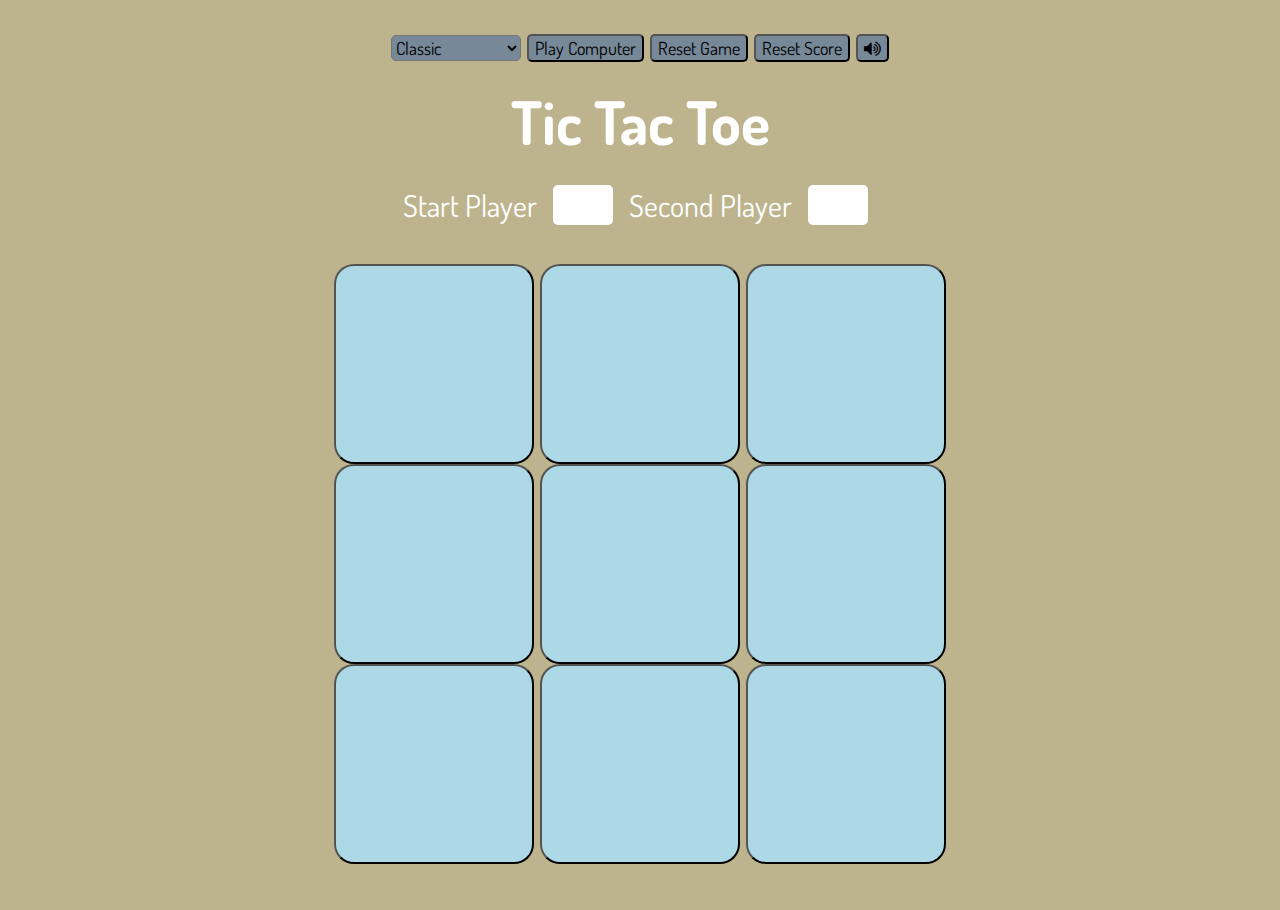
<file: index.html>
<!DOCTYPE html>
<html lang="en">

<head>
  <meta charset="UTF-8">
  <meta name="viewport" content="width=device-width, initial-scale=1.0">
  <meta http-equiv="X-UA-Compatible" content="ie=edge">
  <title>Tic Tac Toe</title>
  <link href="https://fonts.googleapis.com/css?family=Dosis" rel="stylesheet" type="text/css">
  <link href="https://maxcdn.bootstrapcdn.com/font-awesome/4.6.3/css/font-awesome.min.css" rel="stylesheet">
  <link rel="stylesheet" type="text/css" href="style.css">

</head>

<body>
  <ul>
    <li>
      <select id="tokens">
        <option value="1">Classic</option>
        <option value="2">Presidential</option>
        <option value="3">Day of the Dead</option>
        <option value="4">Space</option>
      </select>
    </li>
    <li>
      <button class="button_top" id="singlePlayer">Play Computer</button>
    </li>
    <li>
      <button class="button_top" id="reset">Reset Game</button>
    </li>
    <li>
      <button class="button_top" id="resetScore">Reset Score</button>
    </li>
    <button class="button_top" id="soundButton"><i class="fa fa-volume-up" aria-hidden="true"></i></button>
  </ul>
<br>

  <h1>Tic Tac Toe</h1>
  <ul>
    <li>
      <p class="score-title" >Start Player</p>
      <p class="score-block" id="score-one"></p>
    </li>
    <li>
      <p class="score-title">Second Player</p>
      <p class="score-block" id="score-two"></p>
    </li>
  </ul>
<br>
<p id="message"></p>
  <div class="container">
    <div class="firstRow">
      <button id="cell1"></button>
      <button id="cell2"></button>
      <button id="cell3"></button>
    </div>
    <div class="secondRow">
      <button id="cell4"></button>
      <button id="cell5"></button>
      <button id="cell6"></button>
    </div>
    <div class="thirdRow">
      <button id="cell7"></button>
      <button id="cell8"></button>
      <button id="cell9"></button>
    </div>
<br>
  </div>


  <audio id="music" src="Dayofthedead.mp3" autoplay="true"></audio>
  <audio id="ping" src="./Skorpion-Kibblesbob-1109158827.mp3"></audio>
  <audio id="winningCheer" src="./1_person_cheering-Jett_Rifkin-1851518140.mp3"></audio>

  <script src="jquery-3.1.0.min.js"></script>
  <script src="main.js"></script>
</body>

</html>
</file>
<file: style.css>
body {
  background: #BDB48E;
  font-family: "Dosis";
  font-size: 30px;
  text-align: center;
  color: white;
  background-size: cover;
}

h1 {
  margin: 0;
}

ul {
  height: 5px;
  padding: 16px;
  margin: 0;
}

li {
  margin-top: -20px;
  list-style-type: none;
  display: inline-block;
}

button[id*="cell"] {
  height: 200px;
  width: 200px;
  display: inline-block;
  margin: 0;
  color: white;
  padding: 0;
  font-size: 65px;
  background-color: lightblue;
  border-radius: 10%;
  font-family: "Dosis";
  overflow: hidden;
  vertical-align: bottom;
}

img {
  margin-top: 10px;
  height: 175px;
  width: 175px;
}

.score-title {
  display: inline-block;
  vertical-align: middle;
  margin-right: 10px;
}

.score-block {
  width: 60px;
  height: 40px;
  border-radius: 5px;
  background-color: white;
  color: lightslategray;
  text-align: center;
  display: inline-block;
  vertical-align: middle;
  margin-right: 10px;
}

.button_top, #tokens {
  margin: 0 auto;
  font-size: 18px;
  border-radius: 5px;
  height: auto;
  background-color: lightslategray;
  font-family: "Dosis";
  display: inline-block;
}

@media only screen and (max-width: 736px) {
  body {
    font-size: 22px;
  }

  h1 {
    margin-top: 20px;
    font-size: 30px;
    }

  ul {
    height: 5px;
    padding: 8px;
    margin: 0;
  }

  .score-title {
    font-size: 16px;
  }

  .score-block {
    width: 25px;
    border-radius: 20px;
  }

  button[id*="cell"] {
    height: 90px;
    width: 90px;
  }

  img {
    margin: 0 auto !important;
    height: 88px !important;
    width: 88px !important;
  }

  .button_top, #tokens {
    margin: 0 auto;
    font-size: 12px;
  }
}

/*Fix for display on iphone 4*/

@media only screen and (max-width: 568px) {
  .firstRow {
    margin-top: 35px;
  }
}
</file>
